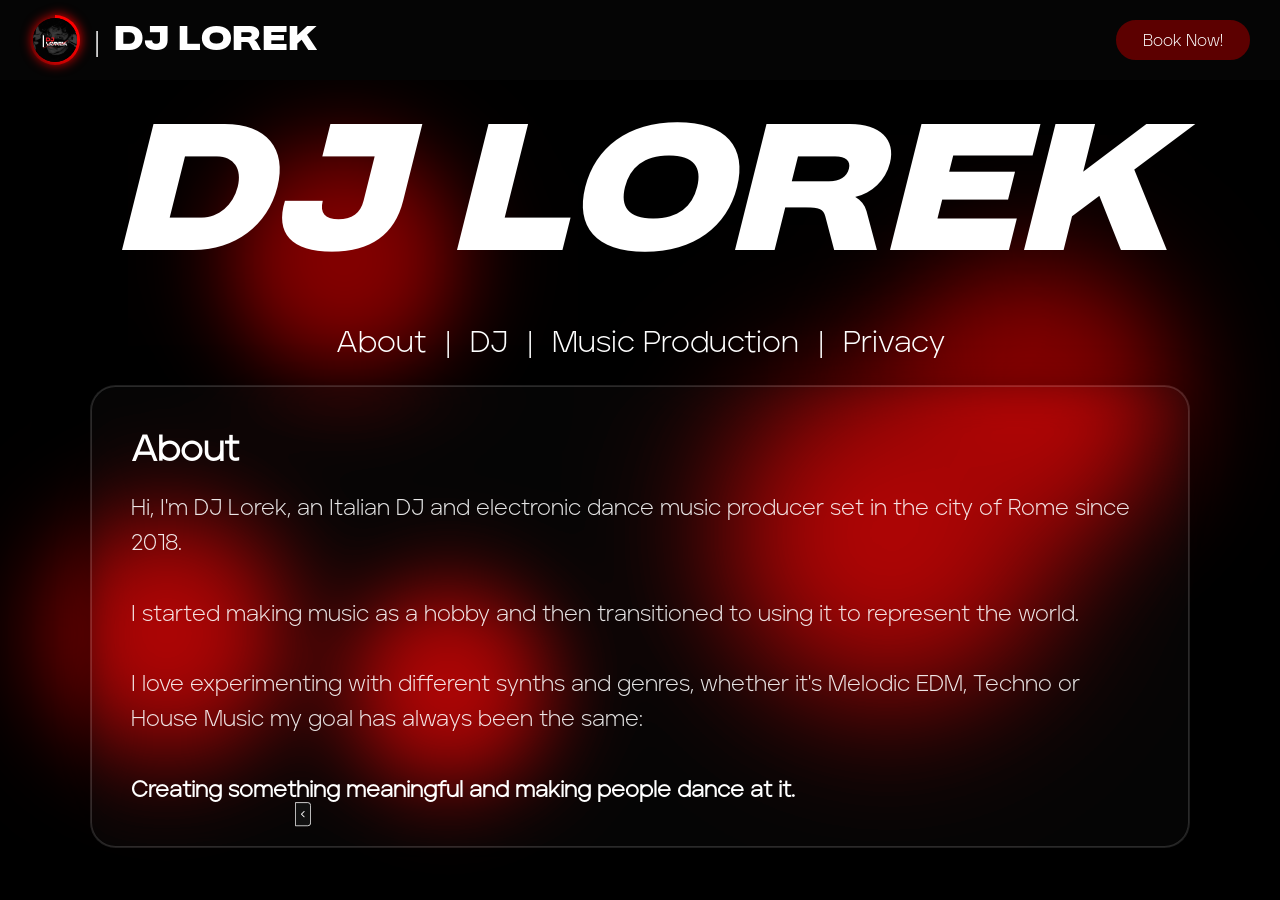
<file: index.html>
<!DOCTYPE html>
<html lang="it">
    
<head>
    <meta charset="UTF-8">
    <link rel="stylesheet" href="https://cdnjs.cloudflare.com/ajax/libs/font-awesome/6.4.0/css/all.min.css">
    <meta name="viewport" content="width=device-width, initial-scale=1.0">
    <title>DJ Lorek Official Website</title>
    <link rel="stylesheet" href="homepage.lorek.css">
</head>

<style> 
    /*Gestisco inline solo l'embed perche' e' piu' pratico*/
.popup {
        position: fixed;
        margin: 0;
        bottom: 5px;
        transform-origin: bottom left;
        left: 5px;
        z-index: 9999;
        scale: 0.4;
        display: flex;
        align-items: flex-end;
        transition: transform 0.4s ease-in-out;
    }

    
    .popup.hidden {
        transform: translateX(calc(-100% - 20px)); 
    }

    .popup iframe {
        clip-path: inset(0 round 20px);
    }

   
    .popup-toggle {
        position: absolute;
        right: -45px;
        top: 50%;   
        transform: translateY(-50%); 
        background: #111;
        color: #fff;
        border: 2px solid #fff;
        border-radius: 0 8px 8px 0;
        width: 40px;
        height: 60px; 
        display: flex;
        align-items: center;
        justify-content: center;
        cursor: pointer;
        z-index: 10000;
        font-size: 18px;
        transition: background 0.2s;
    }

    .popup-toggle:hover {
        background: #333;
    }

    /* Ruota la freccia quando il popup è chiuso */
    .popup.hidden .popup-toggle i {
        transform: rotate(180deg);
    }
    
    .popup-toggle i {
        transition: transform 0.3s ease;
    }

</style>

<body>

    <div class="bg" aria-hidden="true">
        <div class="blob b1"><img src="./media/light.png" alt=""></div>
        <div class="blob b2"><img src="./media/light.png" alt=""></div>
        <div class="blob b3"><img src="./media/light.png" alt=""></div>
        <div class="blob b4"><img src="./media/light.png" alt=""></div>
        <div class="blob b5"><img src="./media/light.png" alt=""></div>
    </div>

    <header class="nav_bar">
        
        <img src="./media/djlorek.jpg" class="image" id="link-djlorek" alt="DJ Lorek">
        <span class="bar-separator">|</span>
        <h2>DJ LOREK</h2>
        <a href="https://forms.gle/2ZLLwhHAcWJPTMqK6" class="button">Book Now!</a>
    </header>

    <section class="hero"> 
        <h4>DJ LOREK</h4>
    </section>

    <nav class="nav_2">
        <span id="load-about" class="menu-item about_menu">About</span>
        <span class="bar">|</span>
        <span id="load-dj" class="menu-item dj_menu">DJ</span>
        <span class="bar">|</span>
        <span id="load-prod" class="menu-item prod_menu">Music Production</span>
        <span class="bar">|</span>
        <span id="load-privacy" class="menu-item privacy_menu">Privacy</span>
    </nav>

    <main class="main_div">
        <h5 class="about_title">About</h5>
        <div class="info">
            <p>
                Hi, I'm DJ Lorek, an Italian DJ and electronic dance music producer set in the city of Rome since 2018.<br><br>
                I started making music as a hobby and then transitioned to using it to represent the world.<br><br>
                I love experimenting with different synths and genres, whether it's Melodic EDM, Techno or House Music my goal has always been the same:<br><br>
                <span class="highlight-text">Creating something meaningful and making people dance at it.</span>
            </p>
        </div>
    </main>


    <div class="popup" id="popupContainer">
        <!-- embedding della playlist generale -->
        <iframe id="ytplayer" type="text/html" width="720" height="405" src="https://www.youtube.com/embed/?listType=playlist&list=PLfxhm-ytPlNc" frameborder="0" allowfullscreen></iframe>

        <!-- Pulsante freccia posizionato sul bordo esterno -->
        <button class="popup-toggle" id="togglePopupBtn" title="Nascondi/Mostra player">
            <i class="fa-solid fa-chevron-left"></i>
        </button>
    </div>


    <script>
    window.addEventListener('DOMContentLoaded', () => {
        
        
        const data = {
            "homepage": '<h5 class="about_title">About</h5><div class="info"><p>Hi, I\'m DJ Lorek, an Italian DJ and electronic dance music producer set in the city of Rome since 2018.<br><br>I started making music as a hobby and then transitioned to using it to represent the world.<br><br>I love experimenting with different synths and genres, whether it\'s Melodic EDM, Techno or House Music my goal has always been the same:<br><br><span class="highlight-text">Creating something meaningful and making people dance at it.</span></p></div>',
            "musicProduction": '<h5 class="about_title">Music Production</h5><div class="info"><p>Since 2017, I have been active as a music producer, starting from a fully self-taught and experimental approach of personal exploration of style.<br><br>My studies in Goody Music DJ School provided me not only the theoretical foundations of my DJing skills but also my production ones.<br><br>Over time, I released several unofficial remixes on YouTube that reached over 10,000 views. At the same time I worked with other producers from completely different genres, which helped me building even stronger versatility as an artist.<br><br><span class="highlight-text">Today my works are a big mix of all my musical experiences, shaping a personal and recognizable sound.</span></p></div>',
            "diskJockey": '<h5 class="about_title">Disk-Jockey</h5><div class="info"><p>Between 2018 and 2020, I attended a professional DJ course at Goody Music DJ School in Rome, under the guidance of DJ Aimè.<br><br>That experience gave me a solid technical and artistic foundation, covering mixing techniques and equipment handling.<br><br>After the pandemic I began my real field experience, performing at high school events across Rome. Alongside school events, I also built experience through private events, which allowed me to perform in more intimate settings.<br><br><span class="highlight-text">One of my main strengths as a DJ is my ability to move across different musical genres, even outside of the EDM subgroup.</span></p></div>',
            "links": '<h5 class="about_title">Official Links</h5><div class="links-list"><a href="mailto:officialdjlorek@gmail.com" class="link-btn primary-btn"><i class="fa-solid fa-envelope"></i><span>Contact Me</span></a><a href="https://open.spotify.com/intl-it/artist/41vOTUUkXoGMEcbLBKVEqq" target="_blank" rel="noopener noreferrer" class="link-btn"><i class="fa-brands fa-spotify"></i><span>Spotify</span></a><a href="https://soundcloud.com/djlorek" target="_blank" rel="noopener noreferrer" class="link-btn"><i class="fa-brands fa-soundcloud"></i><span>SoundCloud</span></a><a href="https://www.instagram.com/djlorek/" target="_blank" rel="noopener noreferrer" class="link-btn"><i class="fa-brands fa-instagram"></i><span>Instagram</span></a><a href="https://www.youtube.com/@DJLorek" target="_blank" rel="noopener noreferrer" class="link-btn"><i class="fa-brands fa-youtube"></i><span>YouTube</span></a><a href="https://www.tiktok.com/@officialdjlorek" target="_blank" rel="noopener noreferrer" class="link-btn"><i class="fa-brands fa-tiktok"></i><span>TikTok</span></a></div>'
        };

        const validSections = ['homepage', 'links', 'musicProduction', 'diskJockey'];

        // Funzione che gestisce il cambio sezione con animazione
        function showSectionByKey(key) {
            if (!validSections.includes(key)) return;

            const mainContainer = document.querySelector('.main_div');
            if (data[key]) {
                mainContainer.animate([
                    { opacity: 1 },
                    { opacity: 0 }
                ], { duration: 150 }).onfinish = function() {
                    mainContainer.innerHTML = data[key];

                    mainContainer.animate([
                        { opacity: 0 },
                        { opacity: 1 }
                    ], { duration: 150 });
                };
            } else {
                mainContainer.innerHTML = '<div class="info"><p>Content not found</p></div>';
            }
        }


        function initQueryParamListener(onSectionChange, defaultSection = 'homepage') {
            const getSectionFromUrl = () => {
                const params = new URLSearchParams(window.location.search);
                return params.get('section');
            };


            const handleParamChange = () => {
                const sectionKey = getSectionFromUrl();
                if (sectionKey) {
                    onSectionChange(sectionKey);
                } else if (defaultSection) {
                    onSectionChange(defaultSection);
                }
            };


            handleParamChange();

         
            window.addEventListener('popstate', handleParamChange);
        }


        initQueryParamListener(showSectionByKey, 'homepage');

        const toggleBtn = document.getElementById('togglePopupBtn');
        const popupContainer = document.getElementById('popupContainer');

        toggleBtn.addEventListener('click', () => {
            popupContainer.classList.toggle('hidden');
        });

       
        document.getElementById('load-about').addEventListener('click', () => {
            history.pushState(null, '', '?section=homepage');
            showSectionByKey('homepage');
        });
        document.getElementById('load-dj').addEventListener('click', () => {
            history.pushState(null, '', '?section=diskJockey');
            showSectionByKey('diskJockey');
        });
        document.getElementById('load-prod').addEventListener('click', () => {
            history.pushState(null, '', '?section=musicProduction');
            showSectionByKey('musicProduction');
        });

        document.getElementById('link-djlorek')?.addEventListener('click', () => {
            history.pushState(null, '', '?section=links');
            showSectionByKey('links');
        });

        document.getElementById('load-privacy').addEventListener('click', () => {
            window.open('PrivacyandPolicy.pdf', '_blank');
        });
    });
</script>
</body>
</html>
</file>
<file: homepage.lorek.css>
@font-face {
  font-family: Moderniz;
  src: url(./fonts/Moderniz.otf);
}

@font-face {
  font-family: Aventa;
  src: url(./fonts/Aventa.otf);
}

* {
  box-sizing: border-box;
  margin: 0;
  padding: 0;
}

body {
  background-color: #000;
  color: #fff;
  font-family: 'Aventa', sans-serif;
  overflow-x: hidden;
  min-height: 100vh;
}


.bg {
  position: fixed;
  inset: 0;
  z-index: -1;
  animation: rotate 100s linear infinite;
  pointer-events: none;
}

@keyframes rotate {
  from { transform: rotate(0deg); }
  to { transform: rotate(360deg); }
}

.blob {
  position: absolute;
  transition: 0.6s ease;
  --distanza: calc(var(--w) * 0.25);
  animation: orbit 15s infinite linear, smooth-flicker 4s infinite ease-in-out; 
}

.blob img {
  width: 100%;
  height: auto;
}

@keyframes orbit {
  from { transform: rotate(0deg) translateX(var(--distanza)) rotate(0deg); }
  to { transform: rotate(360deg) translateX(var(--distanza)) rotate(-360deg); }
}

@keyframes smooth-flicker {
  0%, 100% { opacity: 0.6; }
  50% { opacity: 0.2; }
}

.b1 { --w:450px; width:var(--w); top:5%; left:10%; animation-duration:12s,3.5s; animation-delay:-2s,-0.7s; }
.b2 { --w:650px; width:var(--w); top:25%; left:45%; animation-duration:18s,5.2s; animation-delay:-8s,-3.1s; }
.b3 { --w:400px; width:var(--w); top:55%; left:20%; animation-duration:14s,4.3s; animation-delay:-5s,-1.9s; }
.b4 { --w:550px; width:var(--w); top:15%; left:60%; animation-duration:16s,6s; animation-delay:-11s,-2.5s; }
.b5 { --w:480px; width:var(--w); top:45%; left:-5%; animation-duration:20s,4.8s; animation-delay:-14s,-4.2s; }


.nav_bar {
  z-index: 100;
  top: 0;
  position: sticky;
  display: flex;
  align-items: center;
  padding: 15px 30px;
  gap: 15px;
  background-color: rgba(6, 6, 6, 0.9);
  backdrop-filter: blur(8px);
}


@property --a {
  syntax: '<angle>';
  initial-value: 0deg;
  inherits: false;
}


.nav_bar .image {
  width: 50px;
  height: 50px;
  border-radius: 50%;
  object-fit: cover;
  cursor: pointer;
  transition: transform 0.4s ease;
  

  border: 3px solid transparent;
  background: 
    linear-gradient(#000, #000) padding-box, 
    conic-gradient(from var(--a, 0deg), #ff0000 0deg, #ff0000 90deg, transparent 270deg) border-box;
  
  filter: drop-shadow(0 0 6px #ff0000);
  animation: spin-loader 1.5s linear infinite;
}

.nav_bar .image:hover {
  transform: scale(1.15);
  filter: drop-shadow(0 0 12px #ff0000);
}

@keyframes spin-loader {
  0% {
    --a: 0deg;
  }
  100% {
    --a: 360deg;
  }
}

.bar-separator {
  font-size: 1.8rem;
  color: #fff;
}

h2 {
  font-family: 'Moderniz', sans-serif;
  color: #fff;
  font-size: 1.8rem;
}

.nav_bar .button {
  margin-left: auto;
  display: inline-flex;
  align-items: center;
  justify-content: center;
  background-color: rgb(92, 0, 0);
  border-radius: 3vh;
  padding: 0 25px;
  cursor: pointer;
  transition: all 0.3s ease-out;
  text-decoration: none; 
  color: #fff;
  font-family: 'Aventa', sans-serif;
  border: 2px solid rgb(92, 0, 0);
  height: 40px;
  font-size: 1rem;
}

.nav_bar .button:hover {
  background-color: rgb(31, 0, 0);
  border-color: rgb(120, 0, 0);
  transform: scale(1.1);
  box-shadow: 0 0 15px rgba(150, 0, 0, 0.4);
}


.hero {
  display: flex;
  justify-content: center;
  padding: 20px 0;
}

h4 {
  font-family: 'Moderniz', sans-serif;
  font-style: italic;
  color: #fff;
  font-size: clamp(60px, 12vw, 150px);
  text-align: center;
}


.nav_2 {
  width: 100%;
  font-size: clamp(20px, 3vw, 30px);
  font-family: 'Aventa', sans-serif;
  color: #fff;
  display: flex;
  justify-content: center;
  align-items: center;
  gap: 15px;
  margin-bottom: 25px;
  flex-wrap: wrap;
}

.menu-item {
  position: relative;
  cursor: pointer;
  user-select: none;
  padding: 0 5px;
}

.menu-item::after {
  content: "";
  position: absolute;
  top: -50%; 
  left: -20%;
  width: 140%; 
  height: 200%;
  z-index: -1;
  background-image: url('media/white_light.png');
  background-position: center;
  background-repeat: no-repeat;
  background-size: contain;
  opacity: 0;
  transition: opacity 0.3s ease;
  pointer-events: none;
}

.menu-item:hover::after {
  opacity: 1;
}


.main_div {
  position: relative;
  width: 90vw;
  max-width: 1100px;
  margin: 0 auto 50px;
  padding: 40px;
  border-radius: 2vw;
  background: rgba(27, 25, 25, 0.2);
  border: 1px solid rgba(255, 255, 255, 0.1);
  backdrop-filter: blur(20px) saturate(180%);
  -webkit-backdrop-filter: blur(20px) saturate(180%);
  box-shadow: inset 0 0 0 1px rgba(255, 255, 255, 0.15), 
              0 20px 50px rgba(0, 0, 0, 0.5);
}

.about_title {
  font-size: clamp(24px, 4vh, 36px);
  color: #fff;
  margin-bottom: 20px;
  font-family: 'Aventa', sans-serif;
}

.info p {
  font-size: clamp(16px, 2vw, 22px);
  line-height: 1.6;
  color: rgba(255, 255, 255, 0.9);
}

.highlight-text {
  font-weight: bold;
  color: #fff;
}





@media (max-width: 768px) {
  .nav_bar {
    padding: 10px 12px;
    gap: 8px;
  }

  .nav_bar .image {
    width: 38px;
    height: 38px;
  }

  .bar-separator {
    font-size: 1.2rem;
  }

  h2 {
    font-size: 1.1rem;
    white-space: nowrap;
  }

  .nav_bar .button {
    padding: 0 12px;
    height: 32px;
    font-size: 0.8rem;
  }

  .nav_2 {
    font-size: 0.9rem;
    gap: 6px;
    padding: 0 10px;
  }

  .menu-item {
    padding: 2px 4px;
  }

  .main_div {
    width: 92vw;
    padding: 25px 20px;
  }

  .info p {
    text-align: center;
  }

  .about_title {
    text-align: center;
  }
  
  .b1 { --w: 280px; }
  .b2 { --w: 380px; }
  .b3 { --w: 250px; }
  .b4 { --w: 320px; }
  .b5 { --w: 290px; }
}




        .links-list {
            display: flex;
            flex-direction: column;
            gap: 15px;
            margin-top: 25px;
        }

        .link-btn {
            display: flex;
            align-items: center;
            justify-content: center;
            gap: 12px;
            width: 100%;
            padding: 16px 20px;
            background: rgba(255, 255, 255, 0.05);
            border: 1px solid rgba(255, 255, 255, 0.15);
            border-radius: 12px;
            color: #fff;
            text-decoration: none;
            font-family: 'Aventa', sans-serif;
            font-size: 1.1rem;
            font-weight: bold;
            letter-spacing: 1px;
            transition: all 0.3s ease;
        }

        .link-btn i {
            font-size: 1.3rem;
        }

        .link-btn:hover {
            background: rgba(255, 255, 255, 0.15);
            border-color: rgba(255, 255, 255, 0.4);
            transform: translateY(-2px) scale(1.02);
            box-shadow: 0 8px 20px rgba(0, 0, 0, 0.4);
            color: #fff;
        }

        .link-btn.primary-btn {
            background: rgb(92, 0, 0);
            border-color: rgb(150, 0, 0);
            box-shadow: 0 0 15px rgba(150, 0, 0, 0.4);
        }

        .link-btn.primary-btn:hover {
            background: rgb(130, 0, 0);
            border-color: rgb(220, 0, 0);
            box-shadow: 0 0 25px rgba(255, 0, 0, 0.6);
        }

        .main_div_links {
            max-width: 600px;
            text-align: center;
        }
</file>
